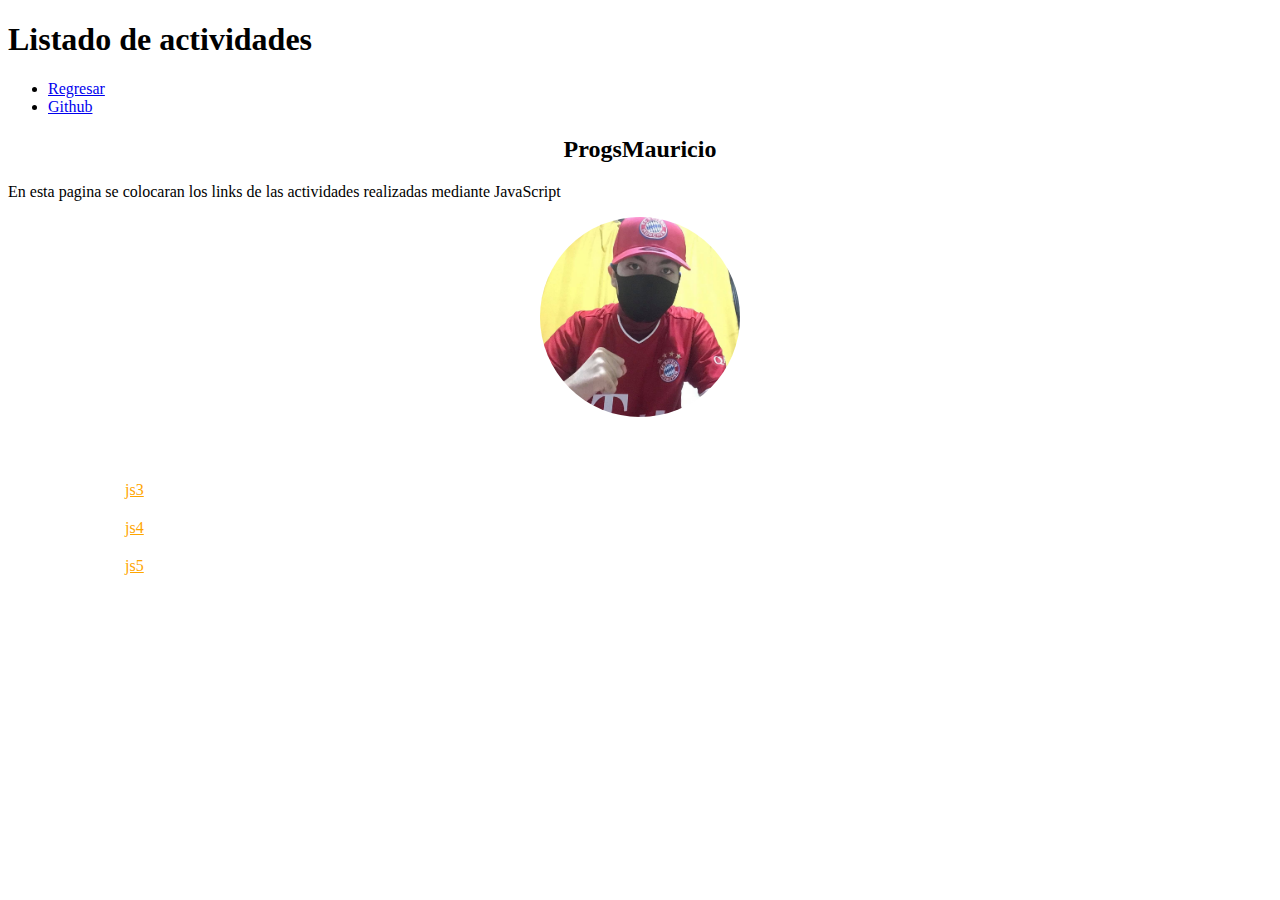
<file: index.html>
<!DOCTYPE html>
<html lang="en">
<head>
    <meta charset="UTF-8">
    <meta http-equiv="X-UA-Compatible" content="IE=edge">
    <meta name="viewport" content="width=device-width, initial-scale=1.0">
    <link rel="stylesheet" href="css/index.css">
    <title>ProgsMauricio</title>
</head>
<body>
    <h1>Listado de actividades</h1>
    <nav>
    <Ul>
        <li><a href="https://fdw52ad2022.github.io/website52/ProgsMauricio/ProgsMauricio_index.html">Regresar</a></li>
        <li><a href="https://github.com/ProgsMauricio/JavaScript">Github</a></li>
    </Ul>
</nav>
<div class="contenido">
<div class="articulo">
    <div class="secciones">
        <div>
            <h2> <center> ProgsMauricio</center></h2>
            <p>En esta pagina se colocaran los links de las actividades realizadas mediante JavaScript</p>
            </div>
        <div><center><img src="recursos/fotoperfil.jpg"></center></div>
        </div>
</div>
    <div class="MENU">
    <a href="js3.html">js3</a>
    <a href="js4.html">js4</a>
    <a href="js5.html">js5</a>
    </div> 
</div>
</body>
</html>
</file>
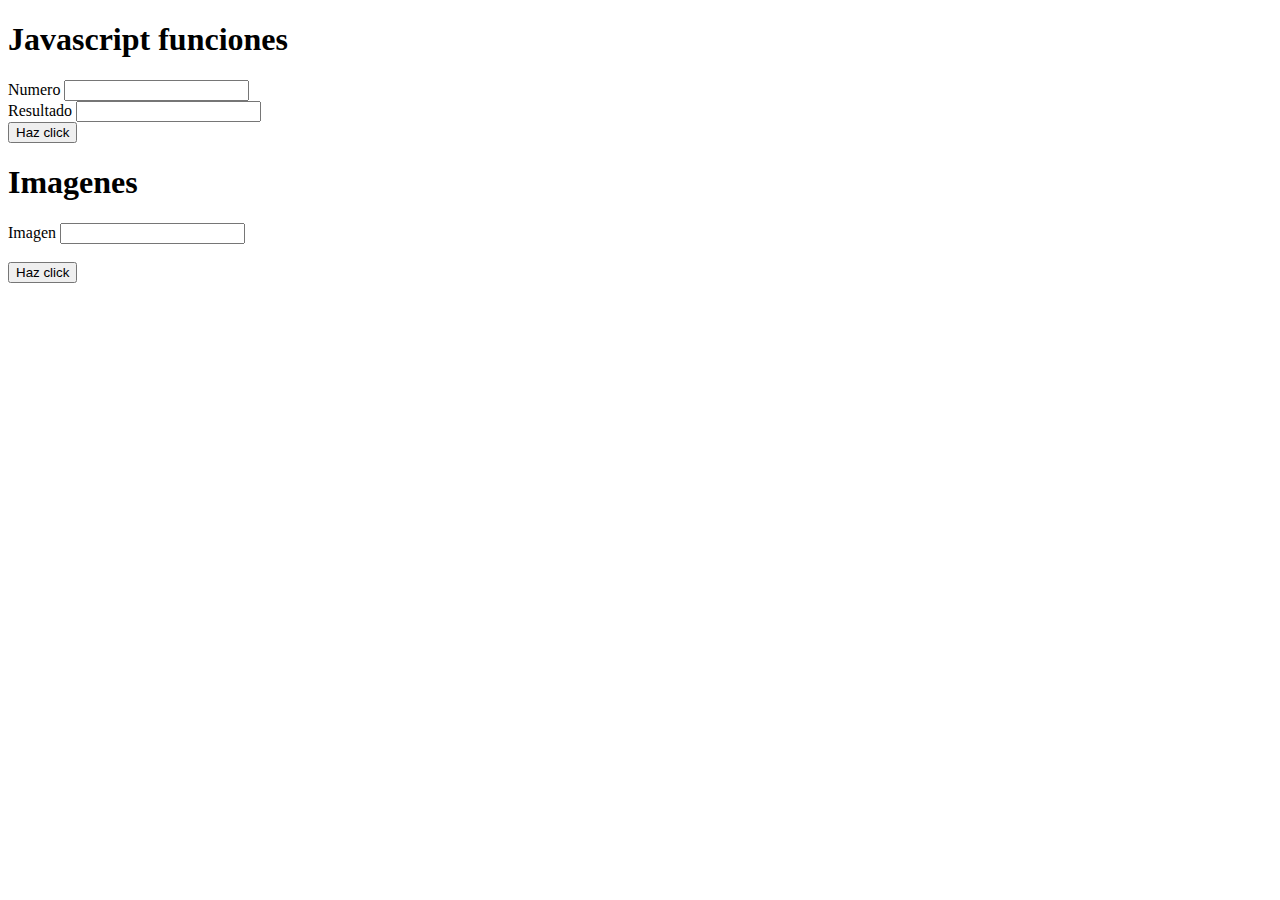
<file: js4.html>
<!DOCTYPE html>
<html lang="en">
<head>
    <meta charset="UTF-8">
    <meta http-equiv="X-UA-Compatible" content="IE=edge">
    <meta name="viewport" content="width=device-width, initial-scale=1.0">
    <title>Javascript 4</title>
</head>
<body>
    <h1>Javascript funciones</h1>
    <div>
        <div>
            <div>
              <label for="numero">Numero</label>
              <input type="text" name="numero" id="numero">
            </div>
        
            <div>
              <label for="result">Resultado</label>
              <input type="text" name="result" id="result" readonly>
            </div>
    
            <div>
                <button onclick="calcular()">Haz click</button>
            </div>
        </div>
    </div>    
    <div>
        <h1>Imagenes</h1>
    <div>
        <label for="">Imagen</label>
        <input type="text" name="" id="imagen">
    </div>
    <br>
        <button onclick="actimagenes()">Haz click</button><br>

    <br><div class="img">
    </div>
    <script src="js/js4.js"></script>
</body>
</html>
</file>
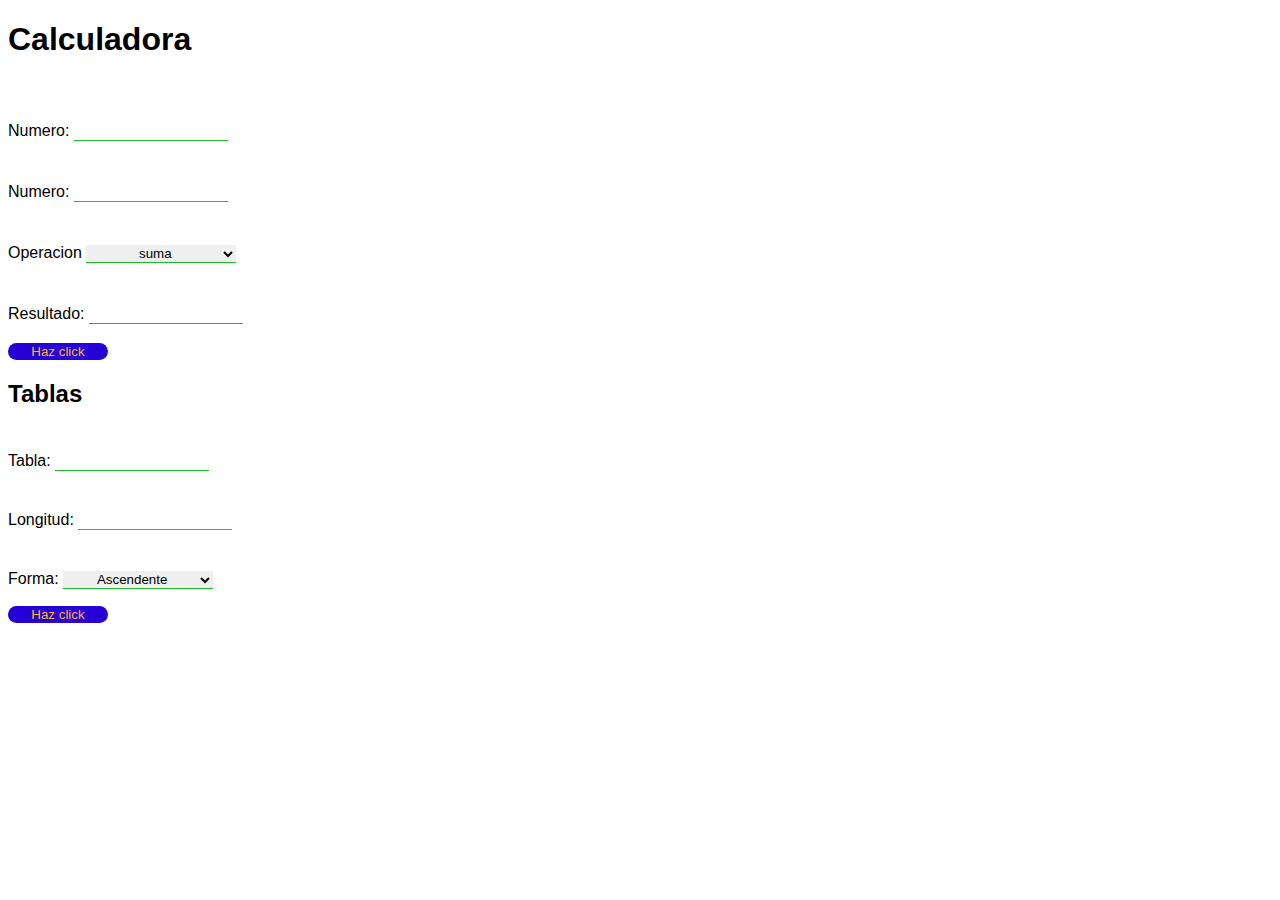
<file: js5.html>
<!DOCTYPE html>
<html lang="en">
<head>
    <meta charset="UTF-8">
    <meta http-equiv="X-UA-Compatible" content="IE=edge">
    <meta name="viewport" content="width=device-width, initial-scale=1.0">
    <title>Calculadora</title>
    <script src="js/js5.js"></script>
    <link rel="stylesheet" href="css/js5.css">
</head>
<body>
    <div>
        <h1>Calculadora</h1>
        <br>
        <div>
            <label for="numero1">Numero:</label>
            <input type="number" name="numero1" id="numero1">
        </div>
        <br>
        <div>
            <label for="numero2">Numero:</label>
            <input type="number" name="numero2" id="numero2">
        </div>
        <br>
        <div>
            <label for="operacion">Operacion</label>
            <select name="operacion" id="operacion">
                <option value="+">suma</option>
                <option value="-">resta</option>
                <option value="*">multiplicacion</option>
                <option value="/">division</option>
            </select>
        </div>
        <br>
        <div>
            <label for="resultado">Resultado:</label>
            <input type="number" name="resultado" id="resultado">
        </div>
        <br>
        <div>
            <button onclick="calcular()">Haz click</button>
        </div>
    </div>
    <section id="tabla_contenedor">
        <h2>Tablas</h2>
        <div class="datos-tabla">
             <p>
                  <label for="base-tabla">Tabla: </label>
                  <input type="text" name="base" id="base">
             </p>
             <p>
                  <label for="longitud">Longitud: </label>
                  <input type="text" name="longitud" id="longitud">
             </p>
             <p>
                  <label for="orden">Forma: </label>
                  <select name="orden" id="orden">
                       <option value="1">Ascendente</option>
                       <option value="2">Descendente</option>
                  </select>
             </p>
             <p>
                  <button onclick="tablasM()">Haz click</button>
             </p>
        </div>
        <div id="tabla">
             
        </div>
   </section>

</body>
</html>
</file>
<file: css/index.css>
img {
    width: 200px;
    height: 200px;
    border-radius: 50%;
    object-fit: cover;
}
.MENU {
    width: 20%;
    margin-top: 60px;
}

.MENU a {
    display: block;
    text-align: center;
    color: orange;
    margin-bottom: 20px;
}
</file>
<file: css/js5.css>
* {
    font-family: 'Roboto', sans-serif;
}

h1 {
    font-weight: 700;
}

#calculadora-content {
    display: flex;
    justify-content: center;
    align-items: center;
}
.calculadora-contenedor {
    display: flex;
    flex-direction: column;
    justify-content: center;
    align-items: center;
}
#resultado {
    text-align: center;
    font-weight: 100px;
}


input, select {
    border: none;
    border-bottom: 1px solid #19bd24;
    margin-top: 25px;
    width: 150px;
    text-align: center;
}
button {
    border: none;
    border-radius: 20px;
    background: #2501d6;
    color: #ffb52c;
    width: 100px;
    padding: 1px;
}
</file>
